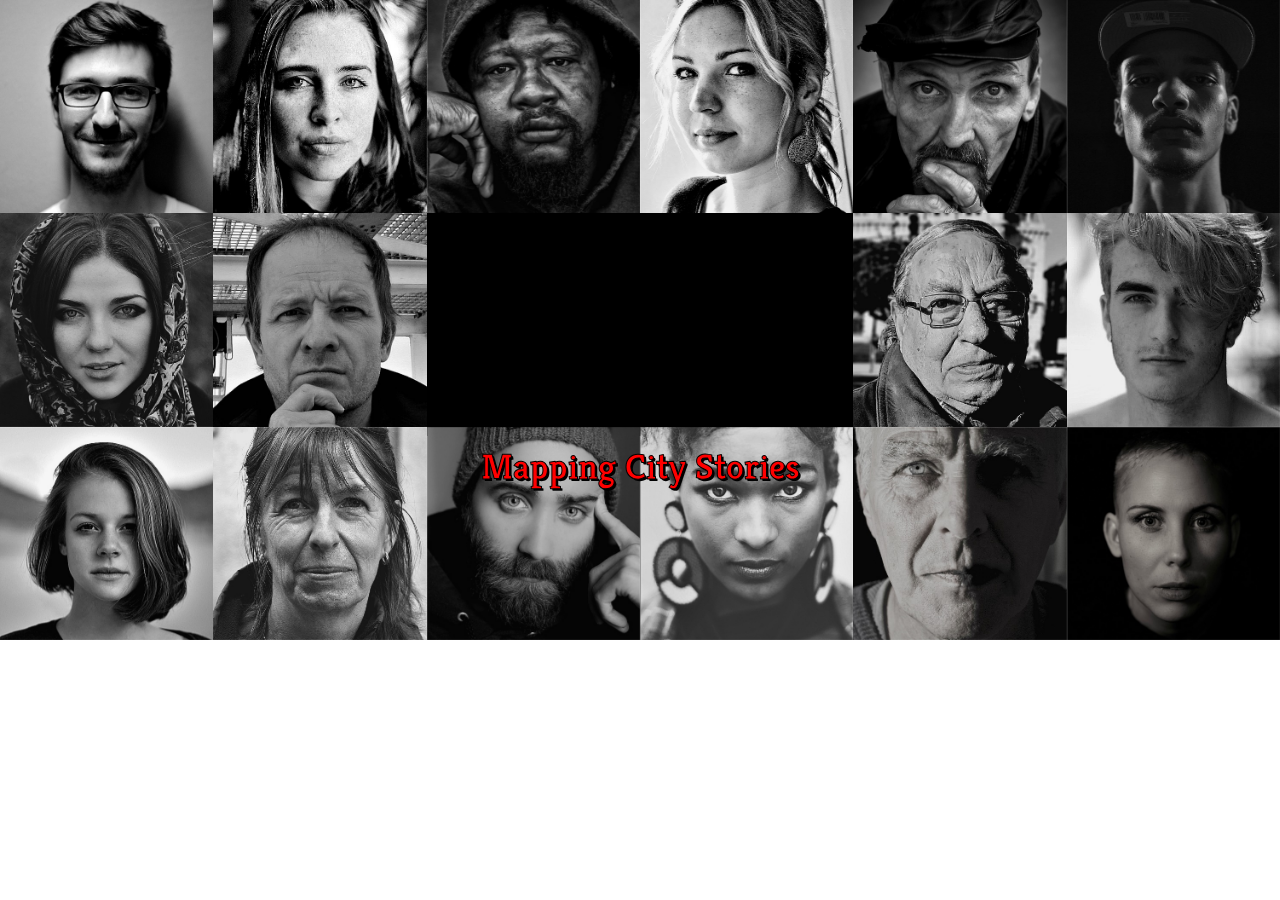
<file: multi-carousel.html>
<!DOCTYPE html>
<html>
<head>
	<meta charset="utf-8">
    <meta name="viewport" content="width=device-width, initial-scale=1.0">
	<title>Multi - Carousel Fullwidth Page</title>
	<meta http-equiv="X-UA-Compatible" content="IE=edge">
    <meta name="description" content="A Beautiful Bootstrap 3.3.7 Fullwidth Multi-Carousel Layout">
    <meta name="author" content="Konstantinos Dagkoglou">
	<link rel="stylesheet" href="https://maxcdn.bootstrapcdn.com/bootstrap/3.3.7/css/bootstrap.min.css">
	<link rel="stylesheet" type="text/css" href="css/carousels.css">
	<!-- Global site tag (gtag.js) - Google Analytics -->
	<script async src="https://www.googletagmanager.com/gtag/js?id=UA-109828580-1"></script>
	<script>
	  window.dataLayer = window.dataLayer || [];
	  function gtag(){dataLayer.push(arguments);}
	  gtag('js', new Date());

	  gtag('config', 'UA-109828580-1');
	</script>

</head>
<body>
	<div class="container-fluid">
		<div class="row" id="rowA">
		   	<div class="col-md-2 col-sm-2 hidden-xs">
		   		<div id="carousela1" class="carousel slide carousel-fade" data-ride="carousel" data-interval="2500" data-pause="hover" data-wrap="true" data-keyboard="false">
		   			<div class="carousel-inner">
		   				<div class="item active">
		   					<img class="img-responsive" src="images\a11.jpg" alt="first image">
		   				</div>
		   				<div class="item">
                            <img class="img-responsive" src="images\a12.jpg" alt="second image">
                        </div>
                        <div class="item">
                            <img class="img-responsive" src="images\a13.jpg" alt="third image">
                        </div>
                        <div class="item">
                        	<img class="img-responsive" src="images\a14.jpg" alt="forth image">
                        </div>
                    </div>
		   		</div>
			</div>
			<div class="col-md-2 col-sm-2 hidden-xs">
		   		<div id="carousela2" class="carousel slide carousel-fade" data-ride="carousel" data-interval="4400" data-pause="hover" data-wrap="true" data-keyboard="false">
		   			<div class="carousel-inner" role="listbox">
		   				<div class="item active">
		   					<img class="img-responsive" src="images\a21.jpg" alt="first image">
		   				</div>
		   				<div class="item">
                            <img class="img-responsive" src="images\a22.jpg" alt="second image">
                        </div>
                        <div class="item">
                            <img class="img-responsive" src="images\a23.jpg" alt="third image">
                        </div>
                        <div class="item">
                        	<img class="img-responsive" src="images\a24.jpg" alt="forth image">
                        </div>
                    </div>
		   		</div>
			</div>
			<div class="col-md-2 col-sm-2 hidden-xs">
		   		<div id="carousela3" class="carousel slide carousel-fade" data-ride="carousel" data-interval="3700" data-pause="hover" data-wrap="true" data-keyboard="false">
		   			<div class="carousel-inner" role="listbox">
		   				<div class="item active">
		   					<img class="img-responsive" src="images\a31.jpg" alt="first image">
		   				</div>
		   				<div class="item">
                            <img class="img-responsive" src="images\a32.jpg" alt="second image">
                        </div>
                        <div class="item">
                            <img class="img-responsive" src="images\a33.jpg" alt="third image">
                        </div>
                        <div class="item">
                        	<img class="img-responsive" src="images\a34.jpg" alt="forth image">
                        </div>
                    </div>
		   		</div>
			</div>
			<div class="col-md-2 col-sm-2 hidden-xs">
		   		<div id="carousela4" class="carousel slide carousel-fade" data-ride="carousel" data-interval="6000" data-pause="hover" data-wrap="true" data-keyboard="false">
		   			<div class="carousel-inner" role="listbox">
		   				<div class="item active">
		   					<img class="img-responsive" src="images\a41.jpg" alt="first image">
		   				</div>
		   				<div class="item">
                            <img class="img-responsive" src="images\a42.jpg" alt="second image">
                        </div>
                        <div class="item">
                            <img class="img-responsive" src="images\a43.jpg" alt="third image">
                        </div>
                        <div class="item">
                        	<img class="img-responsive" src="images\a44.jpg" alt="forth image">
                        </div>
                    </div>
		   		</div>
			</div>
			<div class="col-md-2 col-sm-2 hidden-xs">
		   		<div id="carousela5" class="carousel slide carousel-fade" data-ride="carousel" data-interval="5200" data-pause="hover" data-wrap="true" data-keyboard="false">
		   			<div class="carousel-inner" role="listbox">
		   				<div class="item active">
		   					<img class="img-responsive" src="images\a51.jpg" alt="first image">
		   				</div>
		   				<div class="item">
                            <img class="img-responsive" src="images\a52.jpg" alt="second image">
                        </div>
                        <div class="item">
                            <img class="img-responsive" src="images\a53.jpg" alt="third image">
                        </div>
                        <div class="item">
                        	<img class="img-responsive" src="images\a54.jpg" alt="forth image">
                        </div>
                    </div>
		   		</div>
			</div>
			<div class="col-md-2 col-sm-2 hidden-xs">
		   		<div id="carousela6" class="carousel slide carousel-fade" data-ride="carousel" data-interval="7500" data-pause="hover" data-wrap="true" data-keyboard="false">
		   			<div class="carousel-inner" role="listbox">
		   				<div class="item active">
		   					<img class="img-responsive" src="images\a61.jpg" alt="first image">
		   				</div>
		   				<div class="item">
                            <img class="img-responsive" src="images\a62.jpg" alt="second image">
                        </div>
                        <div class="item">
                            <img class="img-responsive" src="images\a63.jpg" alt="third image">
                        </div>
                        <div class="item">
                        	<img class="img-responsive" src="images\a64.jpg" alt="forth image">
                        </div>
                    </div>
		   		</div>
			</div>
		</div>
		<div class="row" id="rowB">
		   	<div class="col-md-2 col-sm-2 hidden-xs">
		   		<div id="carouselb1" class="carousel slide carousel-fade" data-ride="carousel" data-interval="8500" data-pause="hover" data-wrap="true" data-keyboard="false">
		   			<div class="carousel-inner" role="listbox">
		   				<div class="item active">
		   					<img class="img-responsive" src="images\b11.jpg" alt="first image">
		   				</div>
		   				<div class="item">
                            <img class="img-responsive" src="images\b12.jpg" alt="second image">
                        </div>
                        <div class="item">
                            <img class="img-responsive" src="images\b13.jpg" alt="third image">
                        </div>
                        <div class="item">
                        	<img class="img-responsive" src="images\b14.jpg" alt="forth image">
                        </div>
                    </div>
		   		</div>
			</div>
			<div class="col-md-2 col-sm-2 hidden-xs">
		   		<div id="carouselb2" class="carousel slide carousel-fade" data-ride="carousel" data-interval="7200" data-pause="hover" data-wrap="true" data-keyboard="false">
		   			<div class="carousel-inner" role="listbox">
		   				<div class="item active">
		   					<img class="img-responsive" src="images\b21.jpg" alt="first image">
		   				</div>
		   				<div class="item">
                            <img class="img-responsive" src="images\b22.jpg" alt="second image">
                        </div>
                        <div class="item">
                            <img class="img-responsive" src="images\b23.jpg" alt="third image">
                        </div>
                        <div class="item">
                        	<img class="img-responsive" src="images\b24.jpg" alt="forth image">
                        </div>
                    </div>
		   		</div>
			</div>
			<div class="col-md-4 col-sm-4">
				<div class="embed-responsive embed-responsive-16by9">
				<iframe src="https://www.youtube.com/embed/Vw3vgMmJ_Ps" frameborder="0" gesture="media" allow="encrypted-media" allowfullscreen></iframe>
				</div>
			</div>
			<div class="col-md-2 col-sm-2 hidden-xs">
		   		<div id="carouselb5" class="carousel slide carousel-fade" data-ride="carousel" data-interval="9300" data-pause="hover" data-wrap="true" data-keyboard="false">
		   			<div class="carousel-inner" role="listbox">
		   				<div class="item active">
		   					<img class="img-responsive" src="images\b51.jpg" alt="first image">
		   				</div>
		   				<div class="item">
                            <img class="img-responsive" src="images\b52.jpg" alt="second image">
                        </div>
                        <div class="item">
                            <img class="img-responsive" src="images\b53.jpg" alt="third image">
                        </div>
                        <div class="item">
                        	<img class="img-responsive" src="images\b54.jpg" alt="forth image">
                        </div>
                    </div>
		   		</div>
			</div>
			<div class="col-md-2 col-sm-2 hidden-xs">
		   		<div id="carouselb6" class="carousel slide carousel-fade" data-ride="carousel" data-interval="4800" data-pause="hover" data-wrap="true" data-keyboard="false">
		   			<div class="carousel-inner" role="listbox">
		   				<div class="item active">
		   					<img class="img-responsive" src="images\b61.jpg" alt="first image">
		   				</div>
		   				<div class="item">
                            <img class="img-responsive" src="images\b62.jpg" alt="second image">
                        </div>
                        <div class="item">
                            <img class="img-responsive" src="images\b63.jpg" alt="third image">
                        </div>
                        <div class="item">
                        	<img class="img-responsive" src="images\b64.jpg" alt="forth image">
                        </div>
                    </div>
		   		</div>
			</div>
		</div>
		<div class="row" id="rowC">
			<h1 class="hidden-xs">Mapping City Stories</h1>
		   	<div class="col-md-2 col-sm-2 hidden-xs">
		   		<div id="carouselc1" class="carousel slide carousel-fade" data-ride="carousel" data-interval="6300" data-pause="hover" data-wrap="true" data-keyboard="false">
		   			<div class="carousel-inner" role="listbox">
		   				<div class="item active">
		   					<img class="img-responsive" src="images\c11.jpg" alt="first image">
		   				</div>
		   				<div class="item">
                            <img class="img-responsive" src="images\c12.jpg" alt="second image">
                        </div>
                        <div class="item">
                            <img class="img-responsive" src="images\c13.jpg" alt="third image">
                        </div>
                        <div class="item">
                        	<img class="img-responsive" src="images\c14.jpg" alt="forth image">
                        </div>
                    </div>
		   		</div>
			</div>
			<div class="col-md-2 col-sm-2 hidden-xs">
		   		<div id="carouselc2" class="carousel slide carousel-fade" data-ride="carousel" data-interval="3100" data-pause="hover" data-wrap="true" data-keyboard="false">
		   			<div class="carousel-inner" role="listbox">
		   				<div class="item active">
		   					<img class="img-responsive" src="images\c21.jpg" alt="first image">
		   				</div>
		   				<div class="item">
                            <img class="img-responsive" src="images\c22.jpg" alt="second image">
                        </div>
                        <div class="item">
                            <img class="img-responsive" src="images\c23.jpg" alt="third image">
                        </div>
                        <div class="item">
                        	<img class="img-responsive" src="images\c24.jpg" alt="forth image">
                        </div>
                    </div>
		   		</div>
			</div>
			<div class="col-md-2 col-sm-2 hidden-xs">
		   		<div id="carouselc3" class="carousel slide carousel-fade" data-ride="carousel" data-interval="5100" data-pause="hover" data-wrap="true" data-keyboard="false">
		   			<div class="carousel-inner" role="listbox">
		   				<div class="item active">
		   					<img class="img-responsive" src="images\c31.jpg" alt="first image">
		   				</div>
		   				<div class="item">
                            <img class="img-responsive" src="images\c32.jpg" alt="second image">
                        </div>
                        <div class="item">
                            <img class="img-responsive" src="images\c33.jpg" alt="third image">
                        </div>
                        <div class="item">
                        	<img class="img-responsive" src="images\c34.jpg" alt="forth image">
                        </div>
                    </div>
		   		</div>
			</div>
			<div class="col-md-2 col-sm-2 hidden-xs">
		   		<div id="carouselc4" class="carousel slide carousel-fade" data-ride="carousel" data-interval="6900" data-pause="hover" data-wrap="true" data-keyboard="false">
		   			<div class="carousel-inner" role="listbox">
		   				<div class="item active">
		   					<img class="img-responsive" src="images\c41.jpg" alt="first image">
		   				</div>
		   				<div class="item">
                            <img class="img-responsive" src="images\c42.jpg" alt="second image">
                        </div>
                        <div class="item">
                            <img class="img-responsive" src="images\c43.jpg" alt="third image">
                        </div>
                        <div class="item">
                        	<img class="img-responsive" src="images\c44.jpg" alt="forth image">
                        </div>
                    </div>
		   		</div>
			</div>
			<div class="col-md-2 col-sm-2 hidden-xs">
		   		<div id="carouselc5" class="carousel slide carousel-fade" data-ride="carousel" data-interval="5700" data-pause="hover" data-wrap="true" data-keyboard="false">
		   			<div class="carousel-inner" role="listbox">
		   				<div class="item active">
		   					<img class="img-responsive" src="images\c51.jpg" alt="first image">
		   				</div>
		   				<div class="item">
                            <img class="img-responsive" src="images\c52.jpg" alt="second image">
                        </div>
                        <div class="item">
                            <img class="img-responsive" src="images\c53.jpg" alt="third image">
                        </div>
                        <div class="item">
                        	<img class="img-responsive" src="images\c54.jpg" alt="forth image">
                        </div>
                    </div>
		   		</div>
			</div>
			<div class="col-md-2 col-sm-2 hidden-xs">
		   		<div id="carouselc6" class="carousel slide carousel-fade" data-ride="carousel" data-interval="8000" data-pause="hover" data-wrap="true" data-keyboard="false">
		   			<div class="carousel-inner" role="listbox">
		   				<div class="item active">
		   					<img class="img-responsive" src="images\c61.jpg" alt="first image">
		   				</div>
		   				<div class="item">
                            <img class="img-responsive" src="images\c62.jpg" alt="second image">
                        </div>
                        <div class="item">
                            <img class="img-responsive" src="images\c63.jpg" alt="third image">
                        </div>
                        <div class="item">
                        	<img class="img-responsive" src="images\c64.jpg" alt="forth image">
                        </div>
                    </div>
		   		</div>
			</div>
		</div>
		<!-- jQuery CDN -->
	<script src="https://code.jquery.com/jquery-1.12.0.min.js"></script>
    <!-- Bootstrap Js CDN -->
    <script src="https://maxcdn.bootstrapcdn.com/bootstrap/3.3.7/js/bootstrap.min.js" type="text/javascript"></script>
</body>
</html>
</file>
<file: css/carousels.css>
@import url('https://fonts.googleapis.com/css?family=Kreon:700');

.container-fluid {
	margin: 0;
	padding: 0;
	height: 100%;
	width: 100%;
}

.row, .col-md-2, .col-sm-2{
	margin: 0;
	padding: 0;
}

.col-md-4, .col-sm-4 {
	margin-bottom: -30px;
	background-color: #000;
}

h1 {
	position: absolute;
	right: 0;
	left: 0;
	z-index: 100;
	font-family: 'Kreon', serif;
	color: red;
	font-weight: bold;
	text-align: center;
	-webkit-text-stroke: 1px black;
	text-shadow: 2px 2px 0 #000;
}

.carousel-fade .carousel-inner .item {
  opacity: 0;
  -webkit-transition: opacity 0.6s ease-in-out;
  -moz-transition: opacity 0.6s ease-in-out;
  -o-transition: opacity 0.6s ease-in-out;
  transition: opacity 0.6s ease-in-out;
}
.carousel-fade .carousel-inner .active {
  opacity: 1;
}
/*.carousel-fade .carousel-inner .active.left,
.carousel-fade .carousel-inner .active.right {
  left: 0;
  opacity: 0;
  z-index: 1;
}
.carousel-fade .carousel-inner .next.left,
.carousel-fade .carousel-inner .prev.right {
  opacity: 1;
}
.carousel-fade .carousel-control {
  z-index: 2;
}*/

@media all and (transform-3d), (-webkit-transform-3d) {
   /* .carousel-fade .carousel-inner > .item.next,
    .carousel-fade .carousel-inner > .item.active.right {
      opacity: 0;
      -webkit-transform: translate3d(0, 0, 0);
              transform: translate3d(0, 0, 0);
    }*/

    /*.carousel-fade .carousel-inner > .item.prev,*/
    .carousel-fade .carousel-inner > .item.active.left {
      opacity: 0;
      -webkit-transform: translate3d(0, 0, 0);
              transform: translate3d(0, 0, 0);
    }
    
    .carousel-fade .carousel-inner > .item.next.left,
  /*  .carousel-fade .carousel-inner > .item.prev.right,*/
    .carousel-fade .carousel-inner > .item.active {
      opacity: 1;
      -webkit-transform: translate3d(0, 0, 0);
              transform: translate3d(0, 0, 0);
    }
}
</file>
